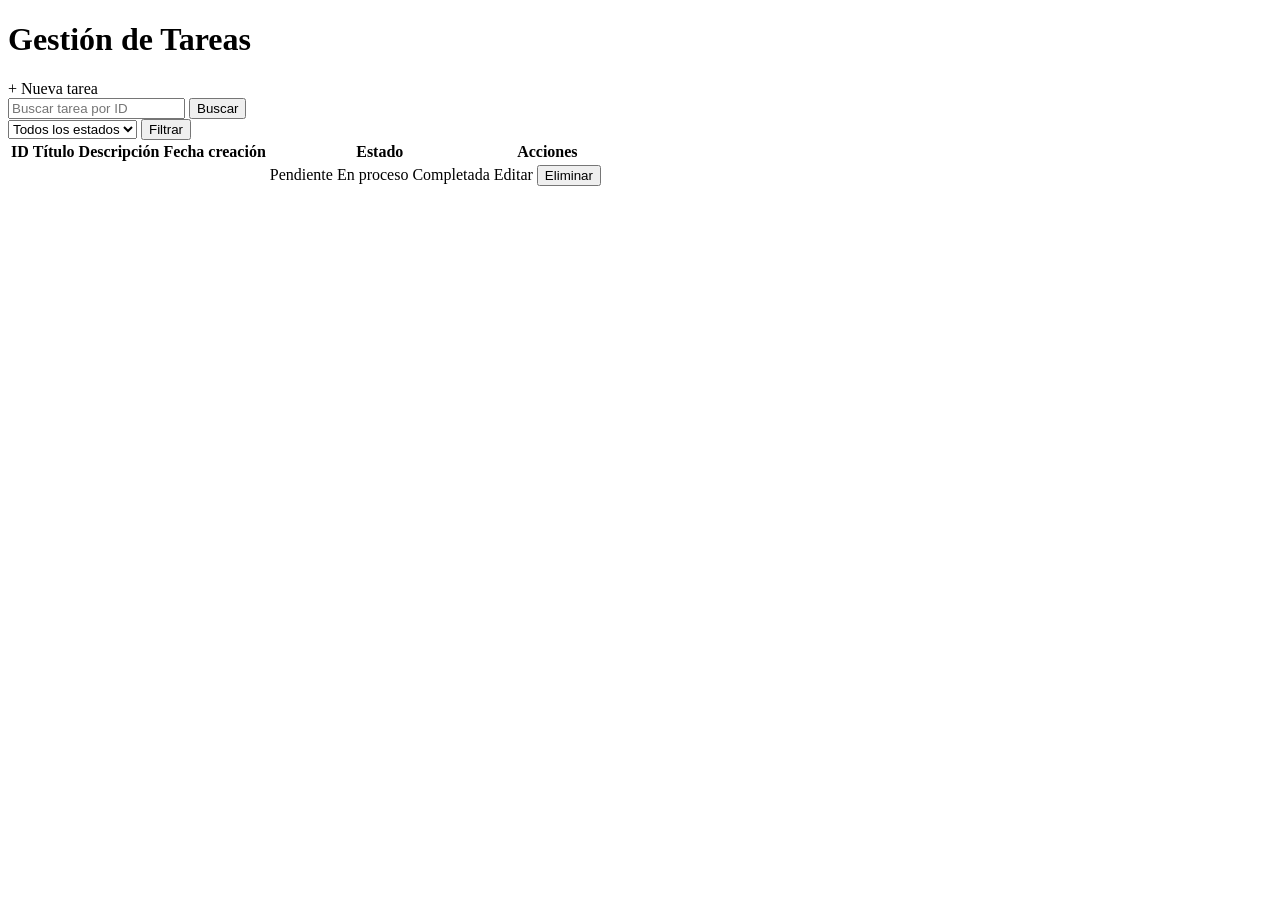
<file: src/main/resources/templates/index.html>
<!DOCTYPE html>
<html lang="es" xmlns:th="http://www.thymeleaf.org">

<head>
    <meta charset="UTF-8">
    <title>Gestión de Tareas</title>

    <link rel="stylesheet" th:href="@{/css/Task.css}">
</head>

<body>

    <div class="container">

        <header>

            <h1>Gestión de Tareas</h1>

            <a th:href="@{/tasks/new}" class="btn-primary">
                + Nueva tarea
            </a>

        </header>

        <!-- Buscar por ID -->
        <form method="get" th:action="@{/}" class="filters">

            <input
                type="number"
                name="id"
                placeholder="Buscar tarea por ID">

            <button
                type="submit"
                class="btn-primary">
                Buscar
            </button>

        </form>

        <!-- Filtrar por estado -->
        <form method="get" th:action="@{/}" class="filters">

            <select name="state">

                <option value="">
                    Todos los estados
                </option>

                <option value="Pendiente">
                    Pendiente
                </option>

                <option value="En proceso">
                    En proceso
                </option>

                <option value="Completada">
                    Completada
                </option>

            </select>

            <button
                type="submit"
                class="btn-primary">
                Filtrar
            </button>

        </form>

        <table>

            <thead>

                <tr>
                    <th>ID</th>
                    <th>Título</th>
                    <th>Descripción</th>
                    <th>Fecha creación</th>
                    <th>Estado</th>
                    <th>Acciones</th>
                </tr>

            </thead>

            <tbody>

                <tr th:each="task : ${tasks}">

                    <td th:text="${task.id}"></td>

                    <td th:text="${task.title}"></td>

                    <td th:text="${task.description}"></td>

                    <td th:text="${task.dateCreation}"></td>

                    <td>

                        <span
                            th:if="${task.state == 'Pendiente'}"
                            class="status status-pendiente">
                            Pendiente
                        </span>

                        <span
                            th:if="${task.state == 'En proceso'}"
                            class="status status-proceso">
                            En proceso
                        </span>

                        <span
                            th:if="${task.state == 'Completada'}"
                            class="status status-completada">
                            Completada
                        </span>

                    </td>

                    <td>

                        <a
                            th:href="@{/tasks/edit/{id}(id=${task.id})}"
                            class="btn-edit">
                            Editar
                        </a>

                        <form
                            th:action="@{/tasks/delete/{id}(id=${task.id})}"
                            method="post"
                            style="display:inline;">

                            <button
                                type="submit"
                                class="btn-delete">
                                Eliminar
                            </button>

                        </form>

                    </td>

                </tr>

            </tbody>

        </table>

    </div>

</body>

</html>
</file>
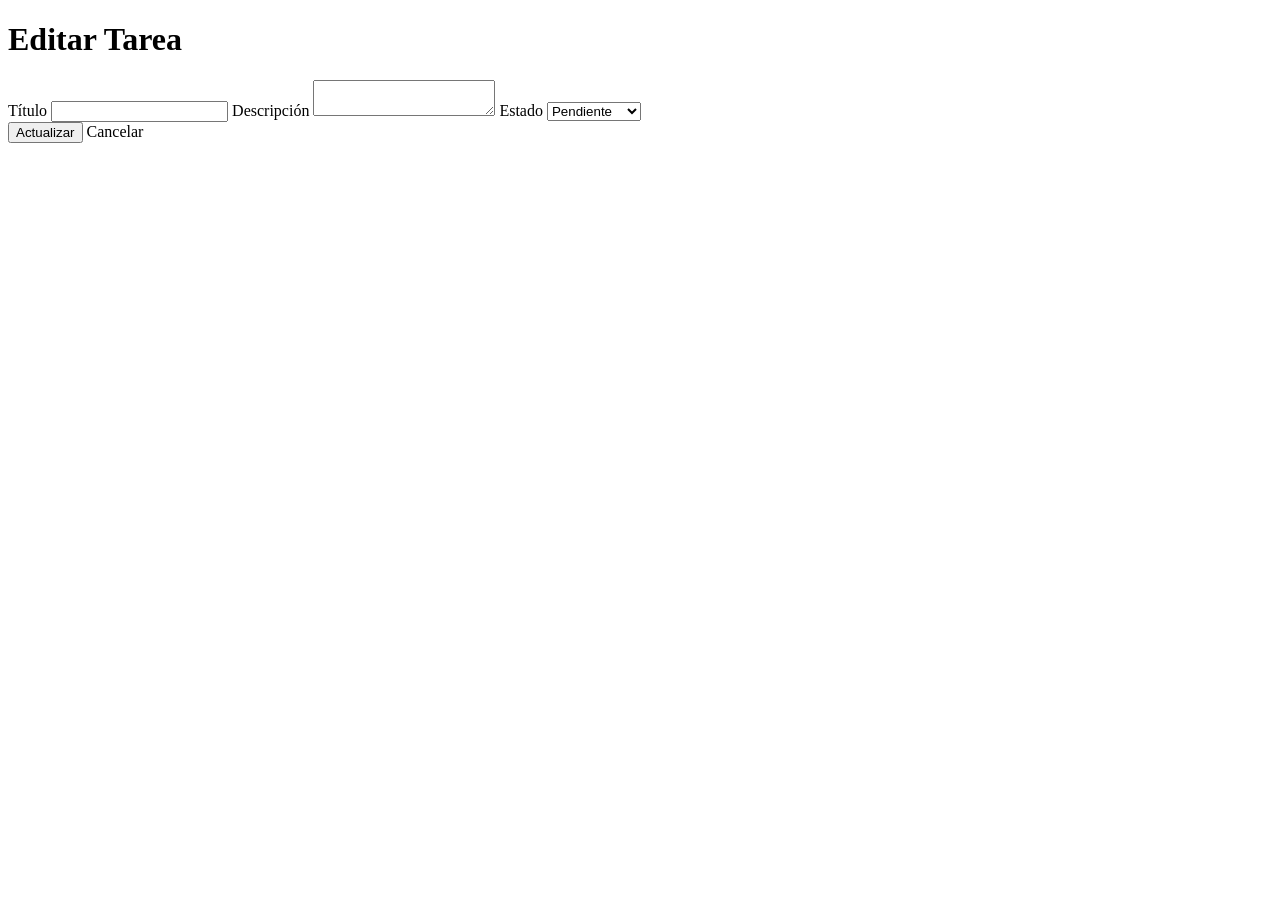
<file: src/main/resources/templates/edit-task.html>
<!DOCTYPE html>
<html lang="es" xmlns:th="http://www.thymeleaf.org">

<head>
    <meta charset="UTF-8">
    <title>Editar Tarea</title>

    <link rel="stylesheet" th:href="@{/css/Task.css}">
</head>

<body>

<div class="container">

    <h1>Editar Tarea</h1>

    <form
        th:action="@{/tasks/update/{id}(id=${task.id})}"
        method="post">

        <label>Título</label>

        <input
            type="text"
            name="title"
            th:value="${task.title}"
            required>

        <label>Descripción</label>

        <textarea
            name="description"
            required
            th:text="${task.description}">
        </textarea>

        <label>Estado</label>

        <select name="state">

            <option
                value="Pendiente"
                th:selected="${task.state == 'Pendiente'}">

                Pendiente

            </option>

            <option
                value="En proceso"
                th:selected="${task.state == 'En proceso'}">

                En proceso

            </option>

            <option
                value="Completada"
                th:selected="${task.state == 'Completada'}">

                Completada

            </option>

        </select>

        <div class="actions">

            <button
                type="submit"
                class="btn-primary">

                Actualizar

            </button>

            <a
                th:href="@{/}"
                class="btn-delete">

                Cancelar

            </a>

        </div>

    </form>

</div>

</body>
</html>
</file>
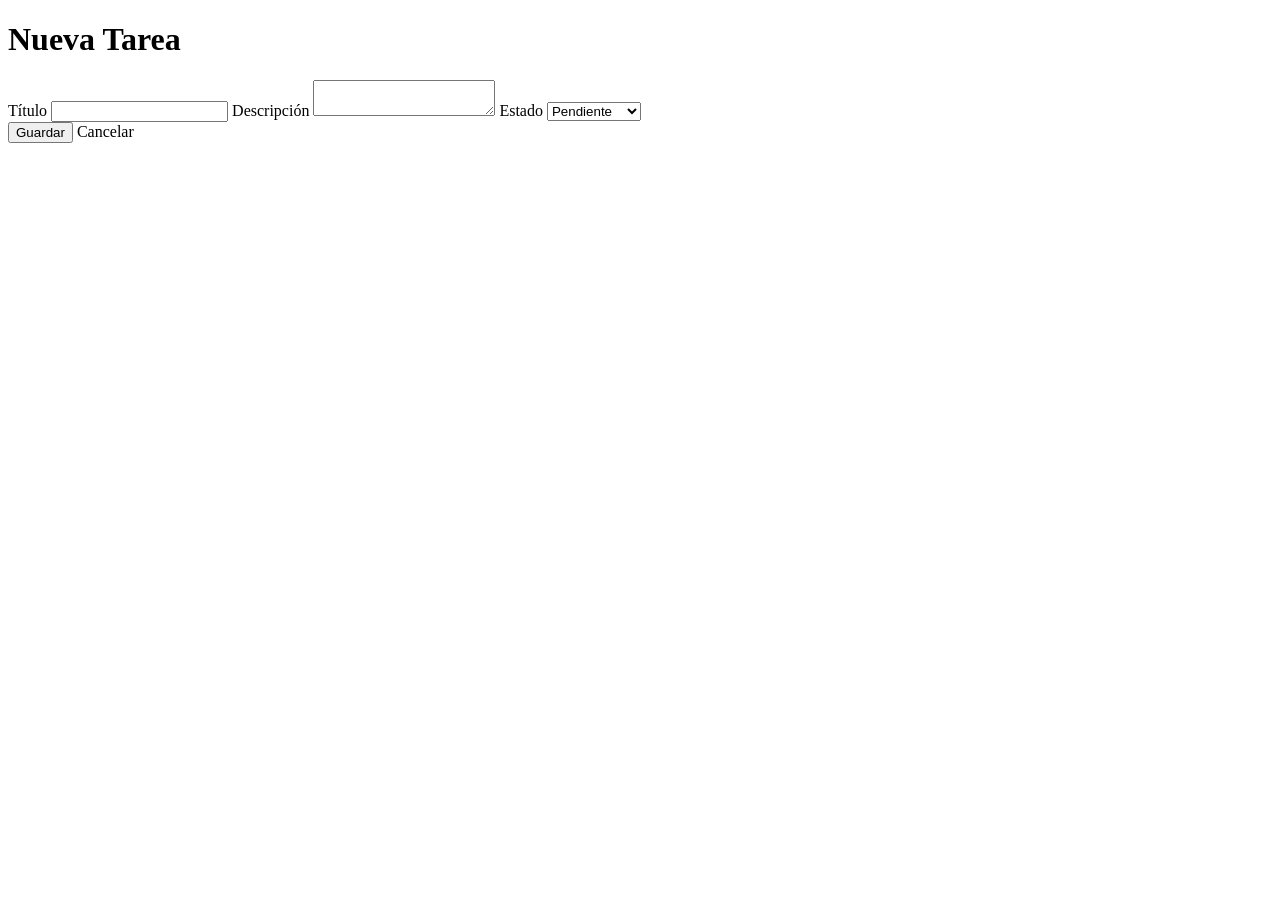
<file: src/main/resources/templates/new-task.html>
<!DOCTYPE html>
<html lang="es" xmlns:th="http://www.thymeleaf.org">

<head>
    <meta charset="UTF-8">
    <title>Nueva Tarea</title>

    <link rel="stylesheet" th:href="@{/css/Task.css}">
</head>

<body>

<div class="container">

    <h1>Nueva Tarea</h1>

    <form th:action="@{/tasks/create}" method="post">

        <label>Título</label>

        <input
            type="text"
            name="title"
            required>

        <label>Descripción</label>

        <textarea
            name="description"
            required>
        </textarea>

        <label>Estado</label>

        <select name="state">

            <option value="Pendiente">
                Pendiente
            </option>

            <option value="En proceso">
                En proceso
            </option>

            <option value="Completada">
                Completada
            </option>

        </select>

        <div class="actions">

            <button
                type="submit"
                class="btn-primary">

                Guardar

            </button>

            <a
                th:href="@{/}"
                class="btn-delete">

                Cancelar

            </a>

        </div>

    </form>

</div>

</body>
</html>
</file>
